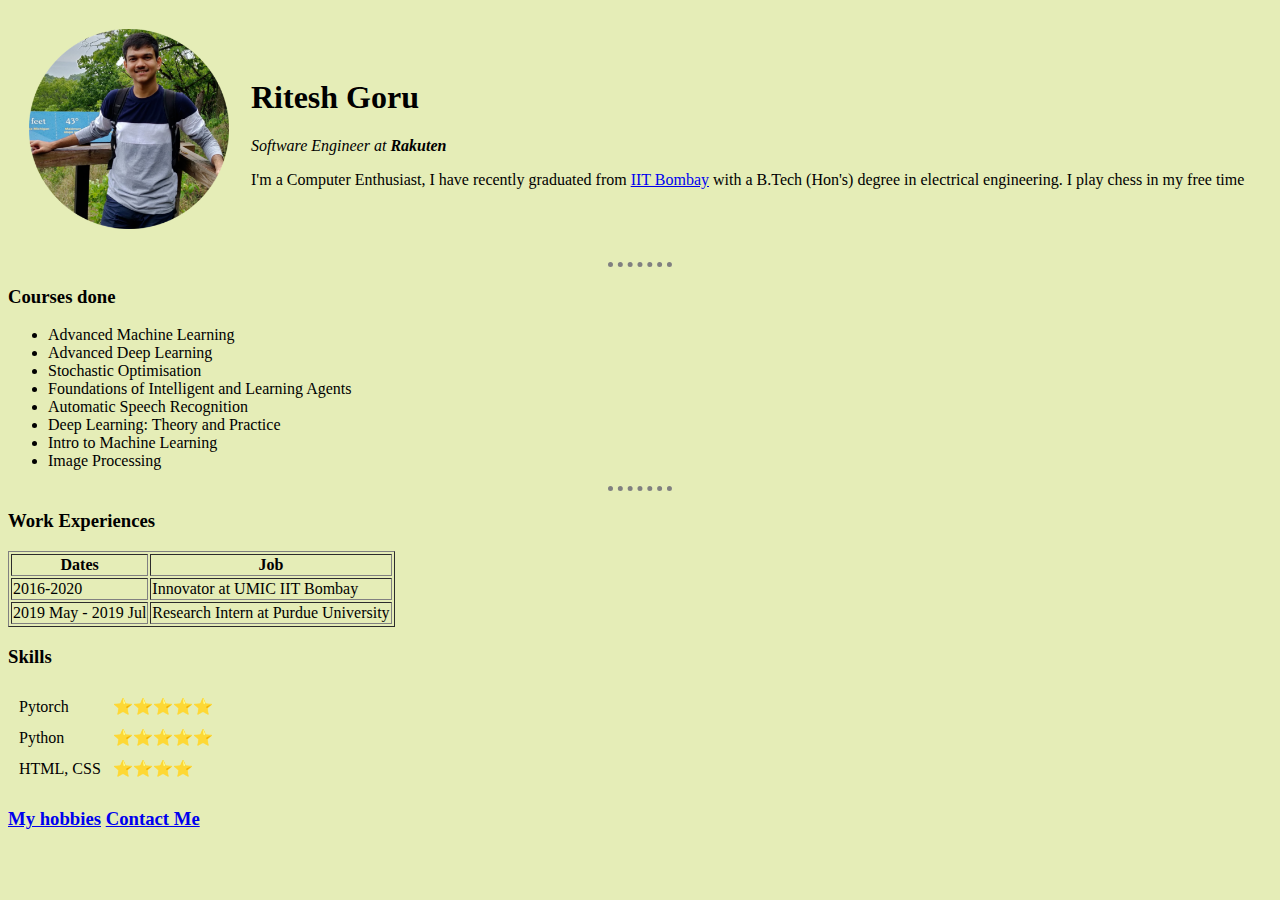
<file: index.html>
<!DOCTYPE html>
<html lang="en">
	<head>
		<meta charset="UTF-8">
		<meta name="viewport" content="width=device-width, initial-scale=1.0">
		<title>Ritesh's Personal site</title>
		<link rel="stylesheet" href="css/styles.css">
	</head>

	<body >
		<table cellspacing="20">
			<tr>
				<td>
					<img src="./images/my_image.png" alt="A photo of Ritesh" width=200>
				</td>
				<td>
					<h1>Ritesh Goru</h1>
					<p> <em>Software Engineer at <strong>Rakuten</strong> </em> </p>
					<p>I'm a Computer Enthusiast, I have recently graduated from <a href="https://www.iitb.ac.in">IIT Bombay</a> with a B.Tech (Hon's) degree in electrical engineering. I play chess in my free time</p>			
				</td>
			</tr>
		</table>

		<hr>
		
		<h3>Courses done</h3>
		<ul>
			<li>Advanced Machine Learning</li>
			<li>Advanced Deep Learning</li>
			<li>Stochastic Optimisation</li>
			<li>Foundations of Intelligent and Learning Agents</li>
			<li>Automatic Speech Recognition</li>
			<li>Deep Learning: Theory and Practice</li>
			<li>Intro to Machine Learning</li>
			<li>Image Processing</li>
		</ul>
		
		<hr>
		<h3>Work Experiences</h3>
		<table border="1">
			<thead>
				<tr>
					<th>Dates</th>
					<th>Job</th>
				</tr>
			</thead>
			<tbody>
				<tr>
					<td>2016-2020</td>
					<td>Innovator at UMIC IIT Bombay</td>
				</tr>
				<tr>
					<td>2019 May - 2019 Jul</td>
					<td>Research Intern at Purdue University</td>
				</tr>
			</tbody>

		</table>
		<h3>Skills</h3>
		<table cellspacing="10">
			<tr>
				<td>Pytorch</td>
				<td>⭐⭐⭐⭐⭐</td>
			</tr>
			<tr>
				<td>Python</td>
				<td>⭐⭐⭐⭐⭐</td>
			</tr>

			<tr>
				<td>HTML, CSS</td>
				<td>⭐⭐⭐⭐</td>
			</tr>

		</table>

		<h3><a href="hobbies.html">My hobbies</a> <a href="contact.html">Contact Me</a></h3>
	</body>
	
</html>
</file>
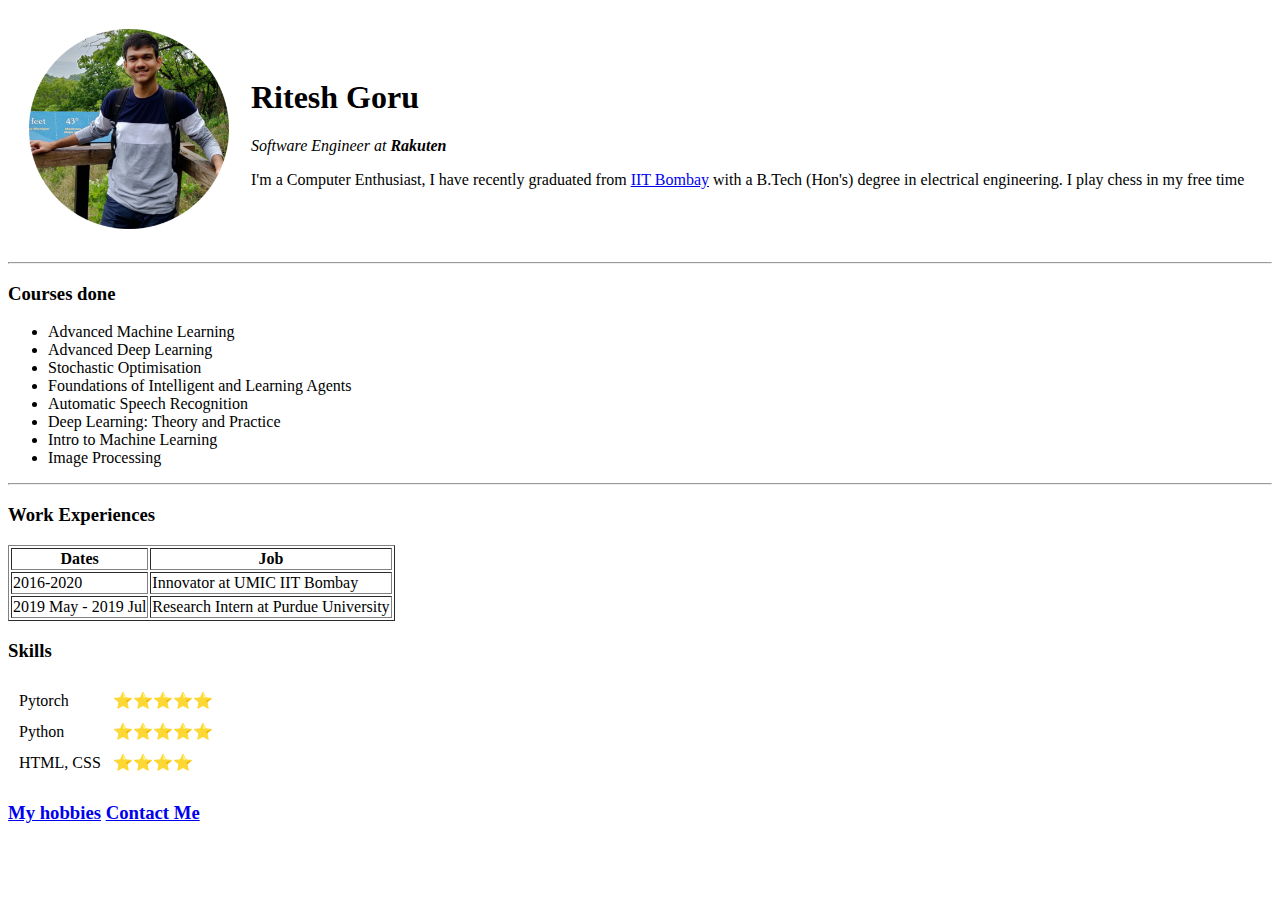
<file: HTML_Personal Site/index.html>
<!DOCTYPE html>
<html lang="en">
	<head>
		<meta charset="UTF-8">
		<meta name="viewport" content="width=device-width, initial-scale=1.0">
		<title>Ritesh's Personal site</title>
	</head>

	<body>
		<table cellspacing="20">
			<tr>
				<td>
					<img src="./images/my_image.png" alt="A photo of Ritesh" width=200>
				</td>
				<td>
					<h1>Ritesh Goru</h1>
					<p> <em>Software Engineer at <strong>Rakuten</strong> </em> </p>
					<p>I'm a Computer Enthusiast, I have recently graduated from <a href="https://www.iitb.ac.in">IIT Bombay</a> with a B.Tech (Hon's) degree in electrical engineering. I play chess in my free time</p>			
				</td>
			</tr>
		</table>

		<hr>
		
		<h3>Courses done</h3>
		<ul>
			<li>Advanced Machine Learning</li>
			<li>Advanced Deep Learning</li>
			<li>Stochastic Optimisation</li>
			<li>Foundations of Intelligent and Learning Agents</li>
			<li>Automatic Speech Recognition</li>
			<li>Deep Learning: Theory and Practice</li>
			<li>Intro to Machine Learning</li>
			<li>Image Processing</li>
		</ul>
		
		<hr>
		<h3>Work Experiences</h3>
		<table border="1">
			<thead>
				<tr>
					<th>Dates</th>
					<th>Job</th>
				</tr>
			</thead>
			<tbody>
				<tr>
					<td>2016-2020</td>
					<td>Innovator at UMIC IIT Bombay</td>
				</tr>
				<tr>
					<td>2019 May - 2019 Jul</td>
					<td>Research Intern at Purdue University</td>
				</tr>
			</tbody>

		</table>
		<h3>Skills</h3>
		<table cellspacing="10">
			<tr>
				<td>Pytorch</td>
				<td>⭐⭐⭐⭐⭐</td>
			</tr>
			<tr>
				<td>Python</td>
				<td>⭐⭐⭐⭐⭐</td>
			</tr>

			<tr>
				<td>HTML, CSS</td>
				<td>⭐⭐⭐⭐</td>
			</tr>

		</table>

		<h3><a href="hobbies.html">My hobbies</a> <a href="contact.html">Contact Me</a></h3>
	</body>
	
</html>
</file>
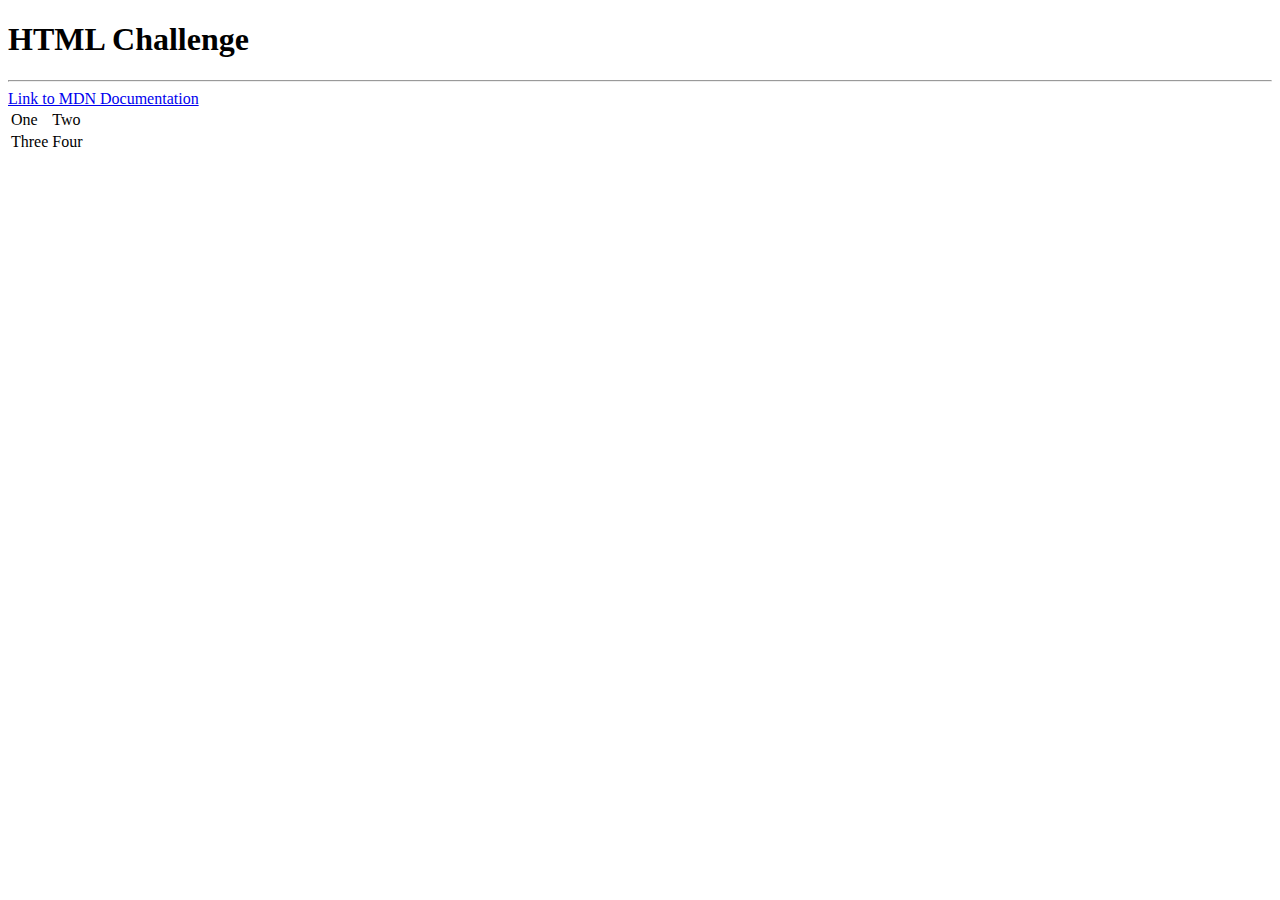
<file: challenge1.html>
<!DOCTYPE html>
<html lang="en">
<head>
    <meta charset="UTF-8">
    <meta name="viewport" content="width=device-width, initial-scale=1.0">
    <title>Document</title>
</head>
<body>
    <h1>HTML Challenge</h1>
    <hr>
    <a href="https://developer.mozilla.org/en-US/docs/Web/HTML">Link to MDN Documentation</a>
    <table>
        <tr>
            <td>One</td>
            <td>Two</td>
        </tr>
        <tr>
            <td>Three</td>
            <td>Four</td>
        </tr>
    </table>
</body>
</html>
</file>
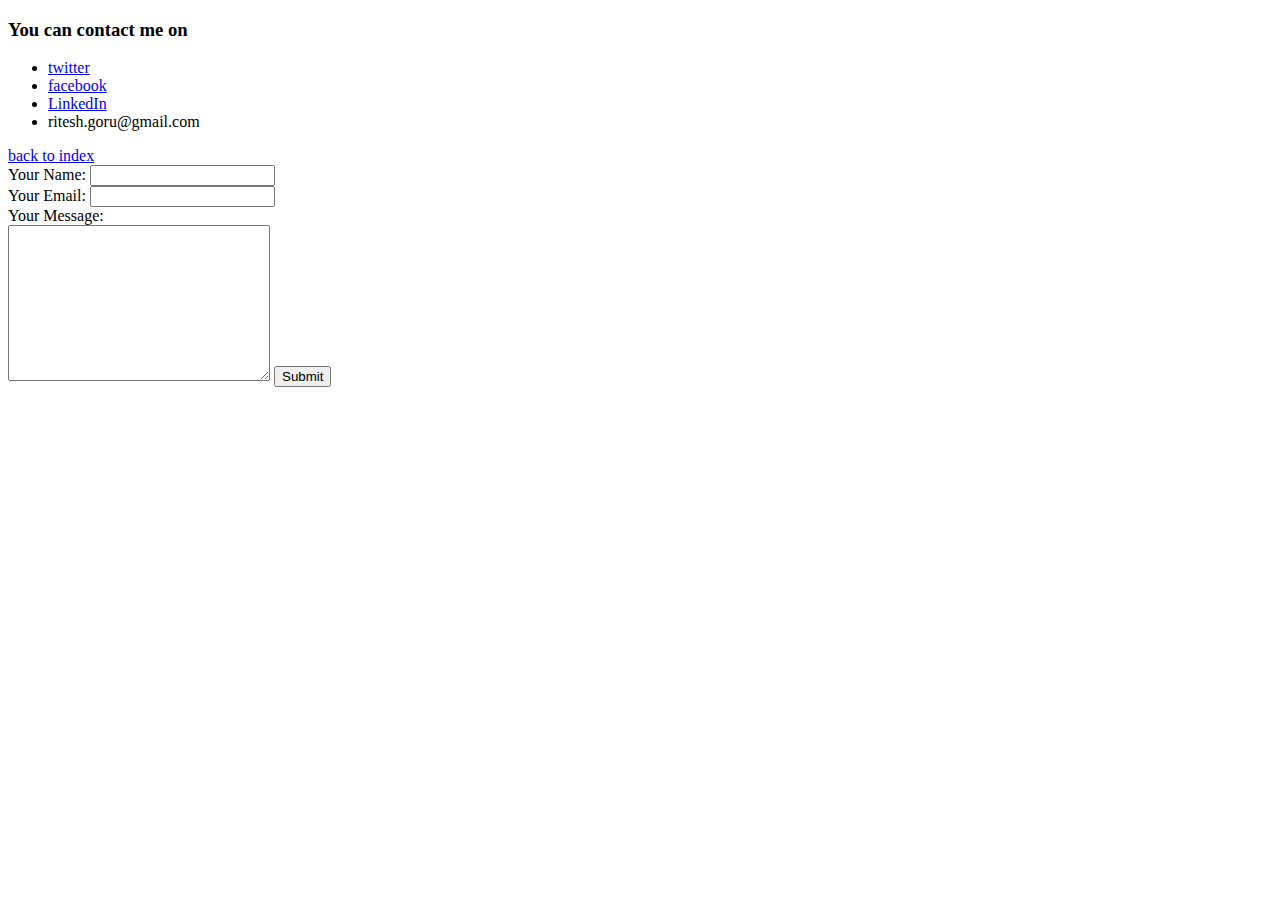
<file: contact.html>
<!DOCTYPE html>
<html lang="en">
<head>
    <meta charset="UTF-8">
    <meta name="viewport" content="width=device-width, initial-scale=1.0">
    <title>Contact Me</title>
</head>
<body>
    <h3>You can contact me on</h3>
    <ul>
        <li><a href="https://twitter.com/RiteshGoru">twitter</a></li>
        <li><a href="https://www.facebook.com/riteshgoru">facebook</a></li>
        <li><a href="https://www.linkedin.com/in/ritesh-goru-3aa536133/">LinkedIn</a></li>
        <li>ritesh.goru@gmail.com</li>
    </ul>
    <a href="index.html">back to index</a>
    <form action="mailto:ritesh.goru@gmail.com" method="post" enctype="text/plain">
        <label for="">Your Name:</label>
        <input type="text" name="yourName" value="">
        <br>
        <label for="">Your Email:</label>
        <input type="email" name="yourName" id="">
        <br>
        <label for="">Your Message:</label>
        <br>
        <textarea name="name" id="" cols="30" rows="10"></textarea>

        <!-- <label for="">Do you want to sign up to the mailing list?</label> -->
        <!-- <input type="checkbox" name="" id=""> -->
        <input type="submit" name="">
    </form>
</body>
</html>
</file>
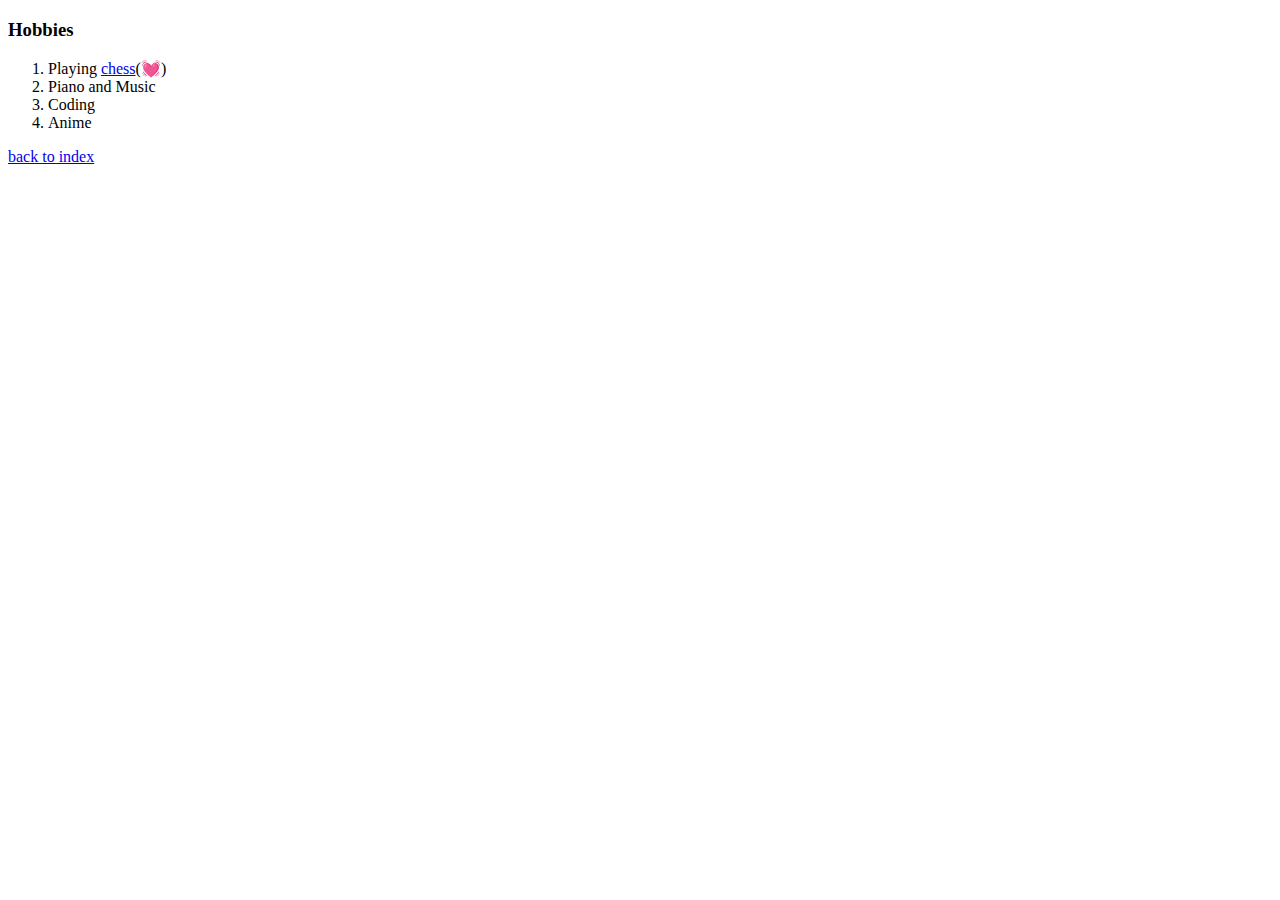
<file: hobbies.html>
<!DOCTYPE html>
<html lang="en">
	<head>
		<meta charset="UTF-8">
		<meta name="viewport" content="width=device-width, initial-scale=1.0">
		<title>My Hobbies</title>
	</head>
	<body>
		<h3>Hobbies</h3>
		<ol>
				<li>Playing <a href="https://lichess.org/@/RiteshGoru">chess</a>(💓)</li>
				<li>Piano and Music</li>
				<li>Coding</li>
				<li>Anime</li>
		</ol>
		<a href="index.html">back to index</a>
	</body>
</html>
</file>
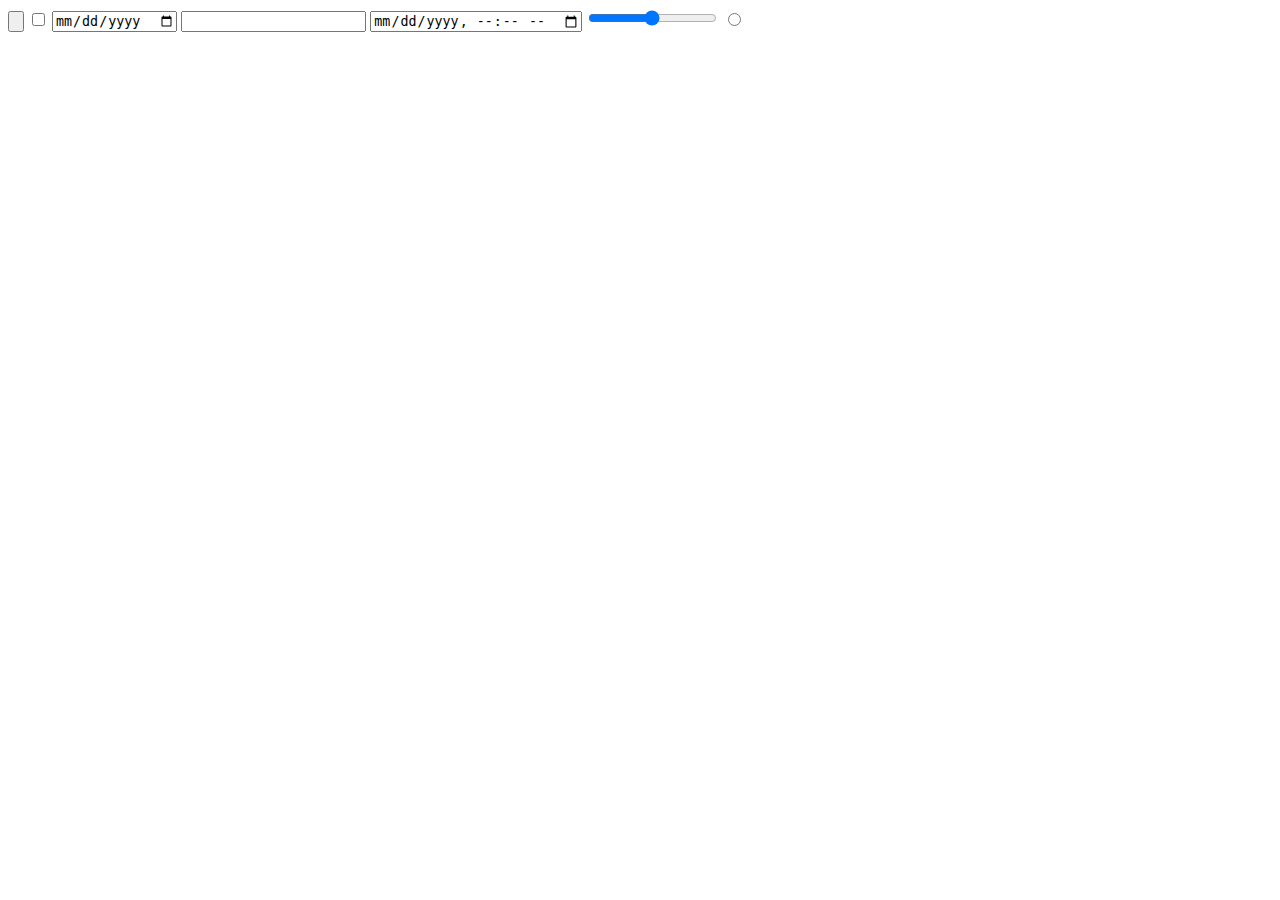
<file: input.html>
<!DOCTYPE html>
<html lang="en">
<head>
    <meta charset="UTF-8">
    <meta name="viewport" content="width=device-width, initial-scale=1.0">
    <title>Inputs</title>
</head>
<body>
    <form action="" method="post">
        <input type="button" value="">
        <input type="checkbox" name="" id="">
        <input type="date" name="" id="">
        <input type="datetime" name="" id="">
        <input type="datetime-local" name="" id="">
        <input type="range" name="" id="">
        <input type="radio" name="" id="">
    </form>
</body>
</html>
</file>
<file: css/styles.css>
body{
    background-color:#e5edb7;
}
hr{
    border-style: none;
    border-top-style: dotted;
    border-color: grey;
    border-width: 5px;
    width: 5%;
}
</file>
